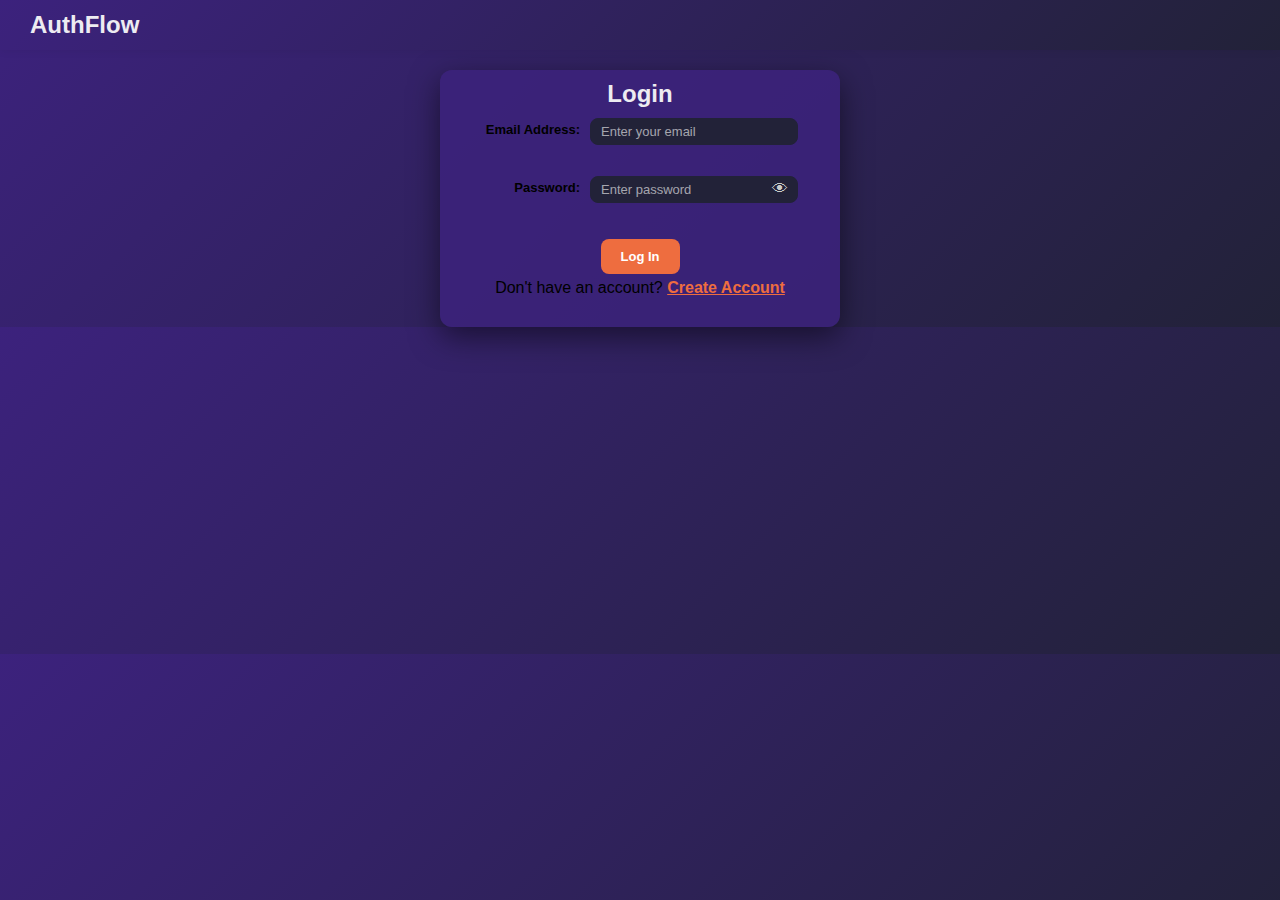
<file: login.html>
<!DOCTYPE html>
<html lang="en">
<head>
    <meta charset="UTF-8">
    <meta name="viewport" content="width=device-width, initial-scale=1.0">
    <title>Document</title>
    <link rel="stylesheet" href="CSS/global.css">
    <link rel="stylesheet" href="CSS/login.css">
    
</head>
<body>

    <header class="header">
        <a href = "index.html" > <div class="logo"> AuthFlow </div> </a>
    </header>

    <div class="card">
        <h2>
            Login
        </h2>

        <form id="login-form">
            <div class="form-group"><label for="email">Email Address:</label>
                <div class="input-wrapper">
                <input type="email" id="email" name="email" placeholder="Enter your email">
                <span id="email-error" class="error"></span>
                </div>
            </div>
            <div class="form-group">
                <label for="password">Password:</label>
                <div class="input-wrapper">
                <input type="password" id="password" name="password" placeholder="Enter password">
                <span class="toggle-password" id="toggle-password">&#128065;</span>
                <span id="password-error" class="error"></span>
                </div>
            </div>

            <div class="cta">
                <button type="submit" class="btn btn-primary">Log In</button>
                <p class="secondary-link">Don't have an account? <a href="register.html">Create Account<a></p>
            </div>

        </form>
    </div>
</body>
<script src="Scripts/login/login.js"></script>
<script src="Scripts/common/common.js"></script>
</html>
</file>
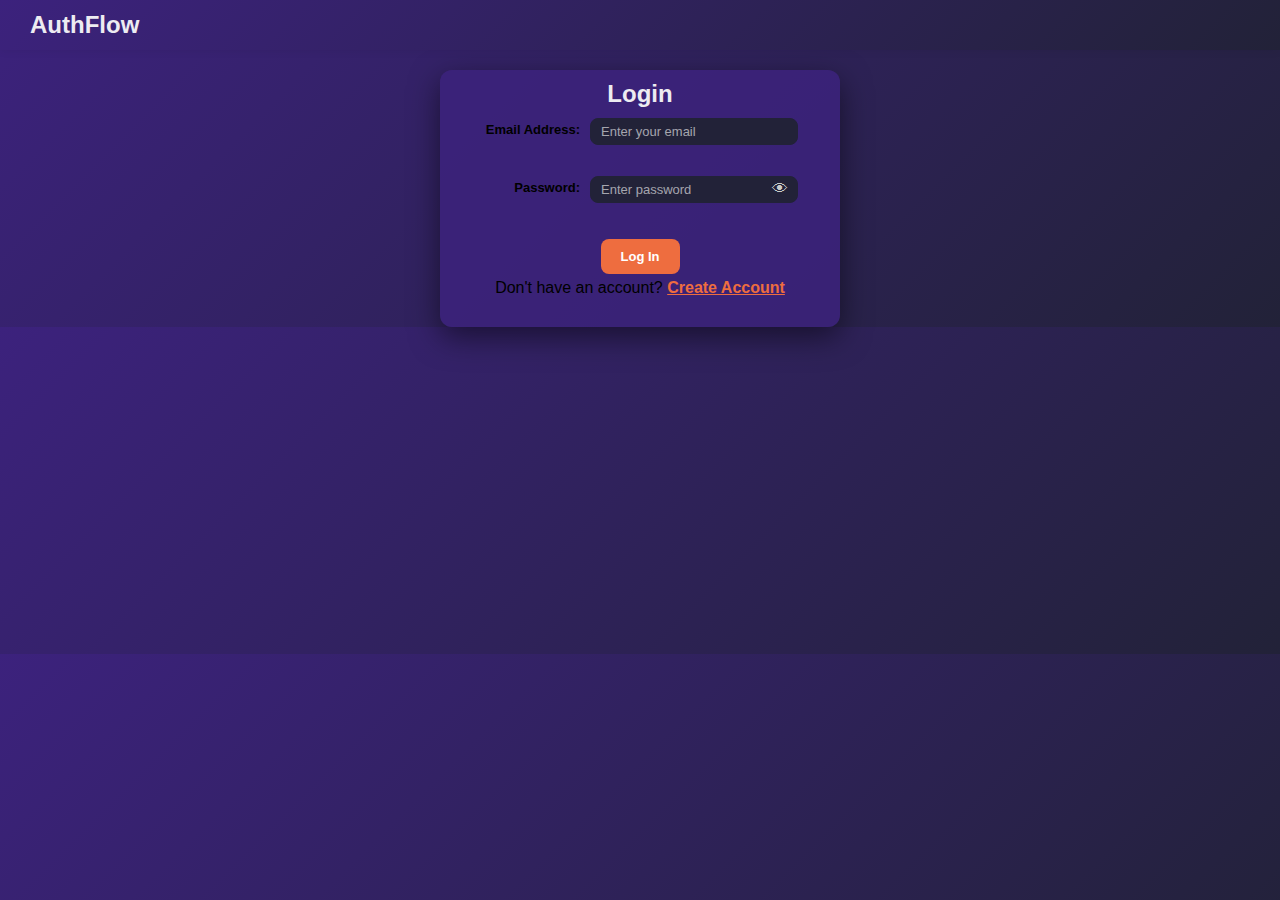
<file: welcome.html>
<!DOCTYPE html>
<html lang="en">
<head>
    <meta charset="UTF-8">
    <meta name="viewport" content="width=device-width, initial-scale=1.0">
    <title>welcome</title>
    <link rel="stylesheet" href="CSS/global.css">
    <link rel="stylesheet" href="CSS/welcome.css">
    

</head>
<body>
     <header class="header">
        <div class="logo">AuthFlow</div>
            <div class="hamburger-menu" >
                <span class="hamburger" id="hamburger">&#9776;</span>
        
                <div class="menu-options" id="menu-options">
                    <button id="logout-btn">Logout</button>
                    <button id="profile-btn">Profile</button>
                    <button id="settings-btn">Settings</button>
                </div>
            </div>

    </header>
<div class="user">
    <h1>
        Welcome, <span id="user-name"></span> 🎉</h1>
</div>
   

</body>
<script src="Scripts/welcome/welcome.js"></script>
</html>
</file>
<file: CSS/global.css>
*{
    margin:0;
    padding:0;
    box-sizing:border-box;
   }
   body{
    font-family: 'Segoe UI', Tahoma, Geneva, Verdana, sans-serif;
    background: linear-gradient(135deg, #3c227d 0%, #222238 100%);
   }

   .header {
  display: flex;
  justify-content: space-between;
  align-items: center;
  padding: 10px 30px;
  position: sticky;
  top: 0;
  background:linear-gradient(135deg, #3c227d 0%, #222238 100%);
  box-shadow: 0 2px 8px rgba(0,0,0,0.05);
  z-index: 1000;
  height: 50px;
  
}
.logo {
  
  font-size: 24px;
  font-weight: bold;
  color: #edecf1;
  
}

   input, textarea, select {
  width: 100%;
  padding: 5px 10px;
  margin-bottom: 15px;
  border-radius: 8px;
  border: 1px solid #222238;
  background-color: #222238;
  color: white;
  font-size: small;
  transition: all 0.3s;

}
.form-group {
  margin-bottom: 16px;
  display: flex;
  align-items: center;
 
}
.form-group label,
.form-group input,
.form-group .error {
  display: block;
}
.form-group label {
  width: 120px;              
  margin-right: 10px;
  padding-bottom: 20px;        
  text-align: right; 
  font-size: small; 
  font-weight: bold;
  display: inline-block;       
}

.form-group input {
  flex: 1 ;                    
  padding: 5px 20px  5px 10px;
  border-radius: 8px;
  border: 1px solid #222238;
  background-color: #222238;
  color: white;
  font-size: small;
  font-weight: normal;
}


input::placeholder,
textarea::placeholder {
  color: rgba(255,255,255,0.6);
}

input:focus, textarea:focus, select:focus {
  outline: none;
  border-color: #ee6d3f;
  box-shadow: 0 0 8px rgba(238,109,63,0.6);
}


.card {
  background-color: rgba(60,34,125,0.85);
  padding: 10px 20px;
  border-radius: 12px;
  box-shadow: 0 10px 30px rgba(0,0,0,0.5);
  max-width: 400px;
  width: 100%;
  margin: auto;
  transition: transform 0.3s, box-shadow 0.3s;

}

.card:hover {
  
  box-shadow: 0 15px 35px rgba(0,0,0,0.6);
}
.card h2 {
  color: #edecf1;
  margin-bottom: 10px;
  text-align: center;
}
.btn {
  margin-left: 20px;
  text-decoration: none;
  padding: 5px 10px;
  border-radius: 8px;
  font-weight: 500;
  transition: all 0.3s;
  font-size: small;
}
.btn-primary {
  background-color:#ee6d3f;
  color: white;
  margin-left: 20px;
}
.btn-primary:hover {
  background-color: #222238 ;
}
.error {
  color: #ff6b6b;
  font-size: 8px;
  font-weight: lighter;
  display:block;
  
}

input.error-border {
  border: 2px solid red;
}

.success {
  color: #4caf50;
  margin-top: 10px;
  font-weight: 600;
}
.input-wrapper {
  position: relative;
  display: flex;
  flex-direction: column;
}

.toggle-password {
  position: absolute;
  top: 30%;
  right: 10px;
  transform: translateY(-50%);
  cursor: pointer;
  font-size: 16px;
  color: #ccc;
  user-select: none;
  
  
}
.toggle-password.active::after {
  content: "";
  position: absolute;
  width: 100%;
  height: 2px;
  background-color: #ccc;
  top: 58%;
  margin-bottom: 10px;
  left: 0;
  transform:translateY(-50%) rotate(-20deg);  /* slight diagonal for slash effect */
}
</file>
<file: CSS/login.css>
header{
    margin-bottom: 20px;
}
.secondary-link a{
    color:#ee6d3f;
    font-weight: 600;
    text-decoration: underline;
    
}
.secondary-link a:hover {
    color: #dbeafe;
}
.cta{
    display: flex;
    flex-direction: column;
    align-items: center;
    margin-bottom: 20px;
}
.cta .btn {
    background-color:#ee6d3f;
    color: white;
    padding: 10px 20px;
    border-radius: 8px;
    font-weight: 600;
    transition: all 0.3s;
    border-style:none;
    margin:5px;
}
.cta .btn:hover {
    background-color: #252142;
    cursor: pointer;
     
}
div .card{
    display:flex;
    flex-direction: column;
    align-items: center;
    justify-content: center;
    padding: 20px;
    background: linear-gradient(135deg, #3c227d 0%, #222238 100%);
    border-radius: 12px;
}
.error {
  color: #ffb3a1;
  font-size: 0.75rem;
}
header a{
    text-decoration: none;
    color: #edecf1;
    }
    .logo {
    cursor: pointer;}
</file>
<file: CSS/welcome.css>
.menu-container {
  position: relative;
  display: inline-block;
}

.hamburger-menu {
  position: relative;
  display: inline-block;
}

.hamburger {
  font-size: 26px;
  cursor: pointer;
  padding: 6px 10px;
  border-radius: 8px;
  user-select: none;
}

.hamburger:hover {
  background: rgba(255,255,255,0.08);
}

#menu-options {
  display: none;
  position: absolute;
  top: 38px;
  right: 0;
  background: #222238;
  border-radius: 12px;
  box-shadow: 0 8px 16px rgba(0,0,0,0.25);
  overflow: hidden;
  min-width: 160px;
  z-index: 100;
}

#menu-options button {
  width: 100%;
  padding: 12px 14px;
  text-align: left;
  border: none;
  background: transparent;
  color: white;
  cursor: pointer;
  font-size: 14px;
}

#menu-options button:hover {
  background: #3c227d;
}
</file>
